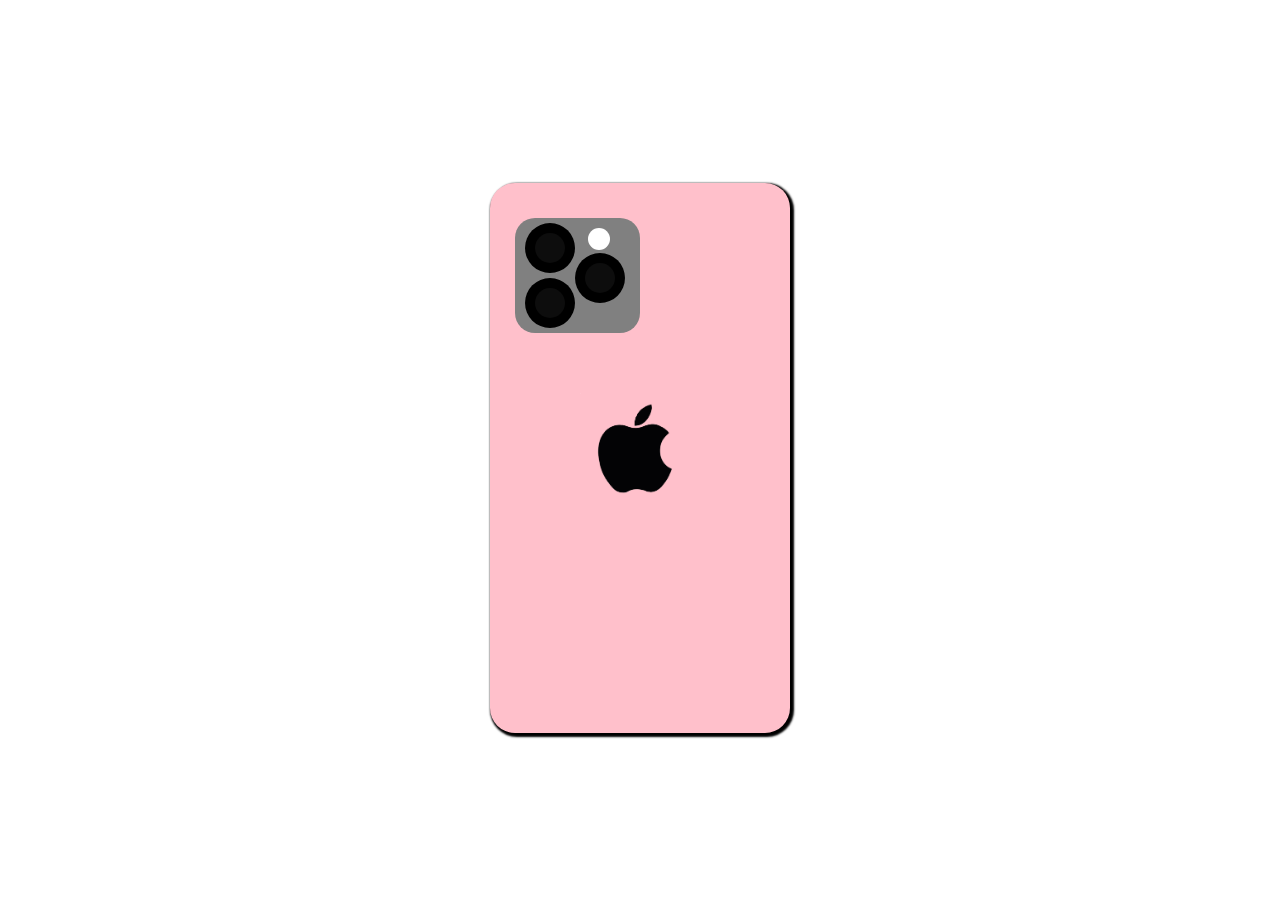
<file: index.html>
<!DOCTYPE html>
<html lang="en">
<head>
<meta charset="UTF-8">
<meta http-equiv="X-UA-Compatible" content="IE-edge">
<meta name="viewport" content="width=device-width, initial-scale=1">
<title>Iphone back design</title>
<link rel="stylesheet" href="iphone.css">
</head>
<body>
	<div class="container">
		<div id="cam">
			<div class="cam" id="cam1">
				<div class="cam-cam"></div>
			</div>
			<div class="cam" id="cam2">
				<div class="cam-cam"></div>
			</div>
			<div class="cam" id="cam3">
				<div class="cam-cam"></div>
			</div>
			<div class="cam-light"></div>
		</div>
		<div class="img">
			<img src="iphone.png" alt="iphone">
		</div>
	</div>
</body>
</html>
</file>
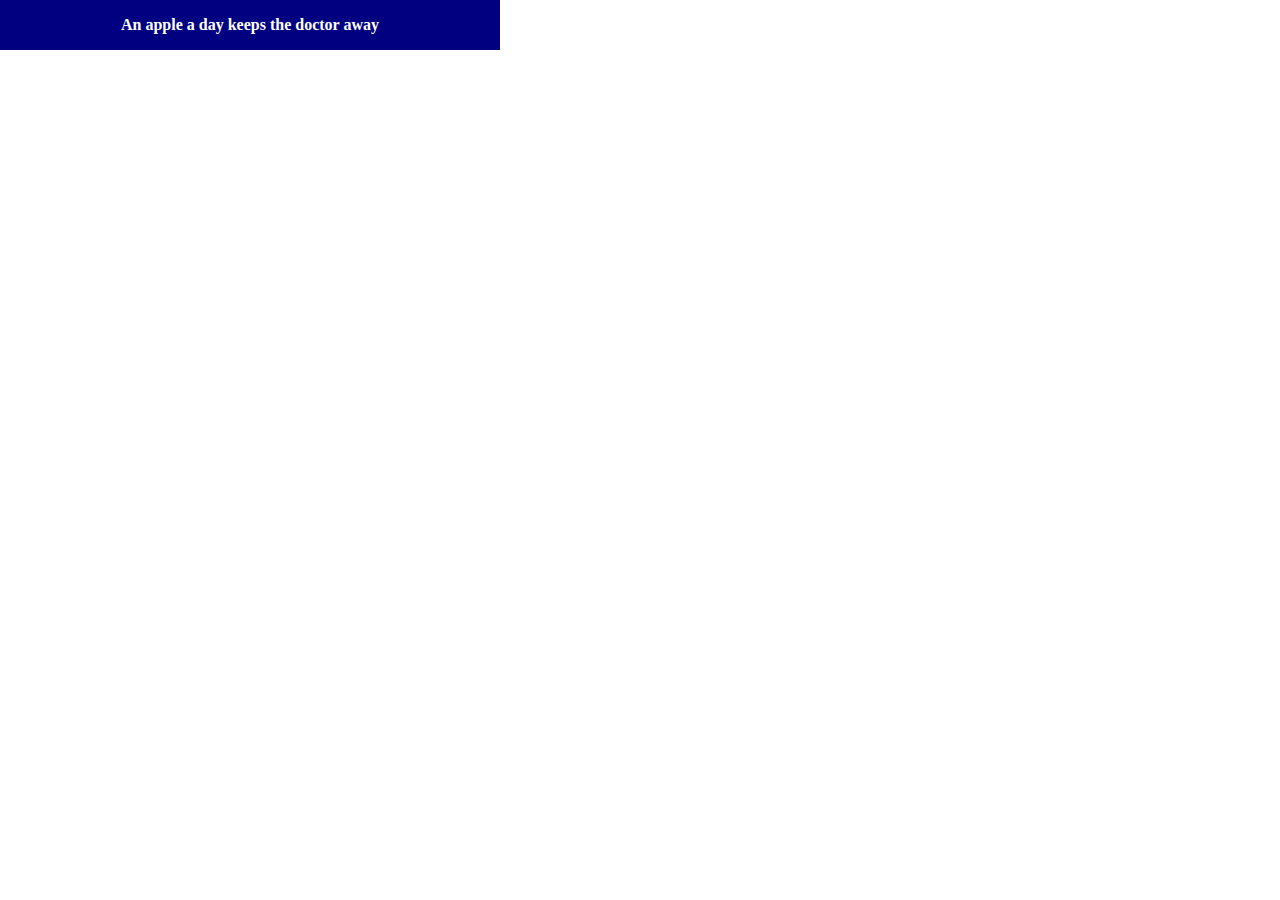
<file: ass.html>
<!DOCTYPE html>
<html lang="en">
<head>
    <meta charset="UTF-8">
    <title>Page title</title>
    <style>
        * {
            box-sizing: border-box;
            padding: 0;
            margin: 0;
        }
        .box {
            width: 100%;
            max-width:500px;
            height: 50px;
            display: flex;
            align-items: center;
            justify-content: center;
            background: navy;
            overflow: hidden;
            animation: show 1s linear;
        }
        h4 {
            color: white;
            animation: show2 2s linear;
                      
        }
        @keyframes show {
            0% {
                width: 0px;
                height: 5px;
            }
            70% {
                width: 100%;
                height: 5px;
            }
            100% {
                width: 100%;
                height: 50px;
            }
        }
        @keyframes show2 {
            from {
                transform: translateX(-200px);
                opacity: 0;
            }
            to {
                transform: translateX(0px);
                opacity: 1;
            }
        }
    </style>
</head>
<body>
    <div class="box">
        <h4>An apple a day keeps the doctor away</h4>
    </div>
</body>
</html>
</file>
<file: iphone.css>
body{
	display:flex;
	justify-content:center;
	align-items:center;
	height:100vh;
}
.container{
	background:pink;
	height:550px;
	width:300px;
	box-shadow: 2px 2px 2px 2px black;
	border-radius:25px;
}
#cam{
	background:gray;
	height:115px;
	width:125px;
	position:relative;
	left:25px;
	top:30px;
	border-radius:20px;
	position:relative;
}
.cam{
	background:black;
	height:50px;
	width:50px;
	margin:5px;
	border-radius:50%;
	position:relative;
}
#cam1 {
	left:5px;
	top:5px;
}
#cam2 {
	left:5px;
	top:5px;
}
#cam3 {
	left:55px;
	top:30px;
	position:absolute;
}
.cam-cam{
	height:30px;
	width:30px;
	background:#808080;
	opacity:0.1;
	border-radius:50%;
	position:relative;
	top:10px;
	left:10px;
}
.cam-light{
	height:22px;
	width:22px;
	background:white;
	border-radius:50%;
	position:absolute;
	right:30px;
	top:10px;
}
.img img{
	height:120px;
	position:relative;
	top:90px;
	left:30%;
	
	
}
</file>
